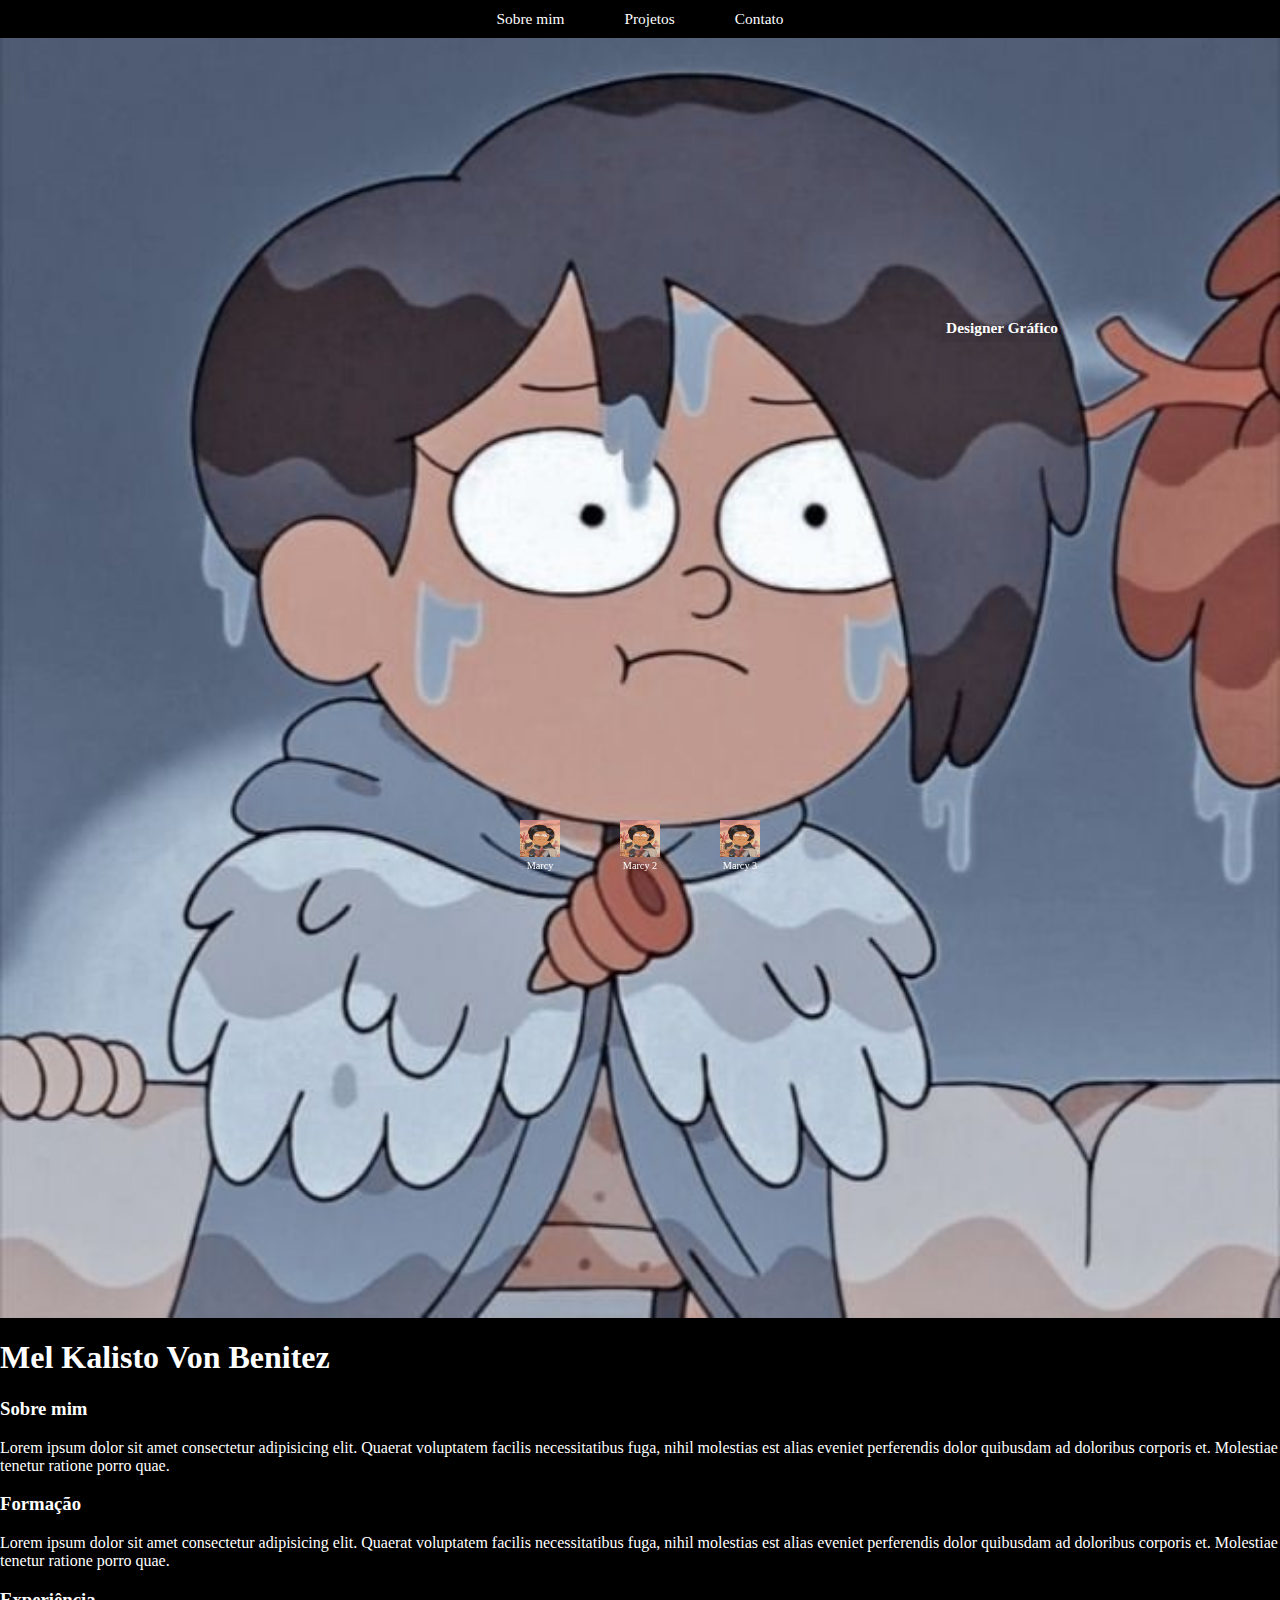
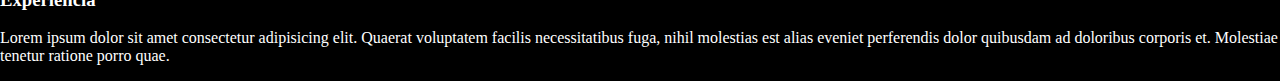
<file: index.html>
<!DOCTYPE html>
<html lang="pt-br">
<head>
    <meta charset="UTF-8">
    <meta name="viewport" content="width=device-width, initial-scale=1.0">
    <title>MK</title>
    <link rel="stylesheet" href="index.css">
</head>
<body>
    <div class="container">
        <nav>
            <ul>
                <li><a href="index.html">Sobre mim</a></li>
                <li><a href="project.html">Projetos</a></li>
                <li><a href="cont.html">Contato</a></li>
            </ul>
        </nav>

        <header>
            <div class="center">
                <img src="./imag/amphibia_marcy_perfil_03.jpg.jpg" alt="marcy">
            </div>
            <h1>Mel Kalisto Von Benitez</h1>
            <h2>Designer Gráfico</h2>
        </header>

        <main>
            <section>
                <h3>Sobre mim</h3>
                <p>Lorem ipsum dolor sit amet consectetur adipisicing elit. Quaerat voluptatem facilis necessitatibus fuga, nihil molestias est alias eveniet perferendis dolor quibusdam ad doloribus corporis et. Molestiae tenetur ratione porro quae.</p>
            </section>

            <section>
                <h3>Formação</h3>
                <p>Lorem ipsum dolor sit amet consectetur adipisicing elit. Quaerat voluptatem facilis necessitatibus fuga, nihil molestias est alias eveniet perferendis dolor quibusdam ad doloribus corporis et. Molestiae tenetur ratione porro quae.</p>
            </section>

            <section>
                <h3>Experiência</h3> <!-- Assumindo que este é o terceiro section -->
                <p>Lorem ipsum dolor sit amet consectetur adipisicing elit. Quaerat voluptatem facilis necessitatibus fuga, nihil molestias est alias eveniet perferendis dolor quibusdam ad doloribus corporis et. Molestiae tenetur ratione porro quae.</p>
            </section>
        </main>

        <footer>
            <ul>  <!-- Usando uma lista para organizar os links -->
                <li>
                    <a href="https://www.youtube.com/watch?v=iOG1Yu_ZhPc" target="_blank" rel="noopener noreferrer">
                        <img src="./imag/amphibia_marcy_perfil.jpg" alt="Marcy">
                        <p>Marcy</p>
                    </a>
                </li>
                <li>
                    <a href="https://www.youtube.com/watch?v=iOG1Yu_ZhPc" target="_blank" rel="noopener noreferrer">
                        <img src="./imag/amphibia_marcy_perfil.jpg" alt="Marcy">
                        <p>Marcy 2</p>
                    </a>
                </li>
                <li>
                    <a href="https://www.youtube.com/watch?v=iOG1Yu_ZhPc" target="_blank" rel="noopener noreferrer">
                        <img src="./imag/amphibia_marcy_perfil.jpg" alt="Marcy">
                        <p>Marcy 3</p>
                    </a>
                </li>
            </ul>
        </footer>
    </div>
</body>
</html>
</file>
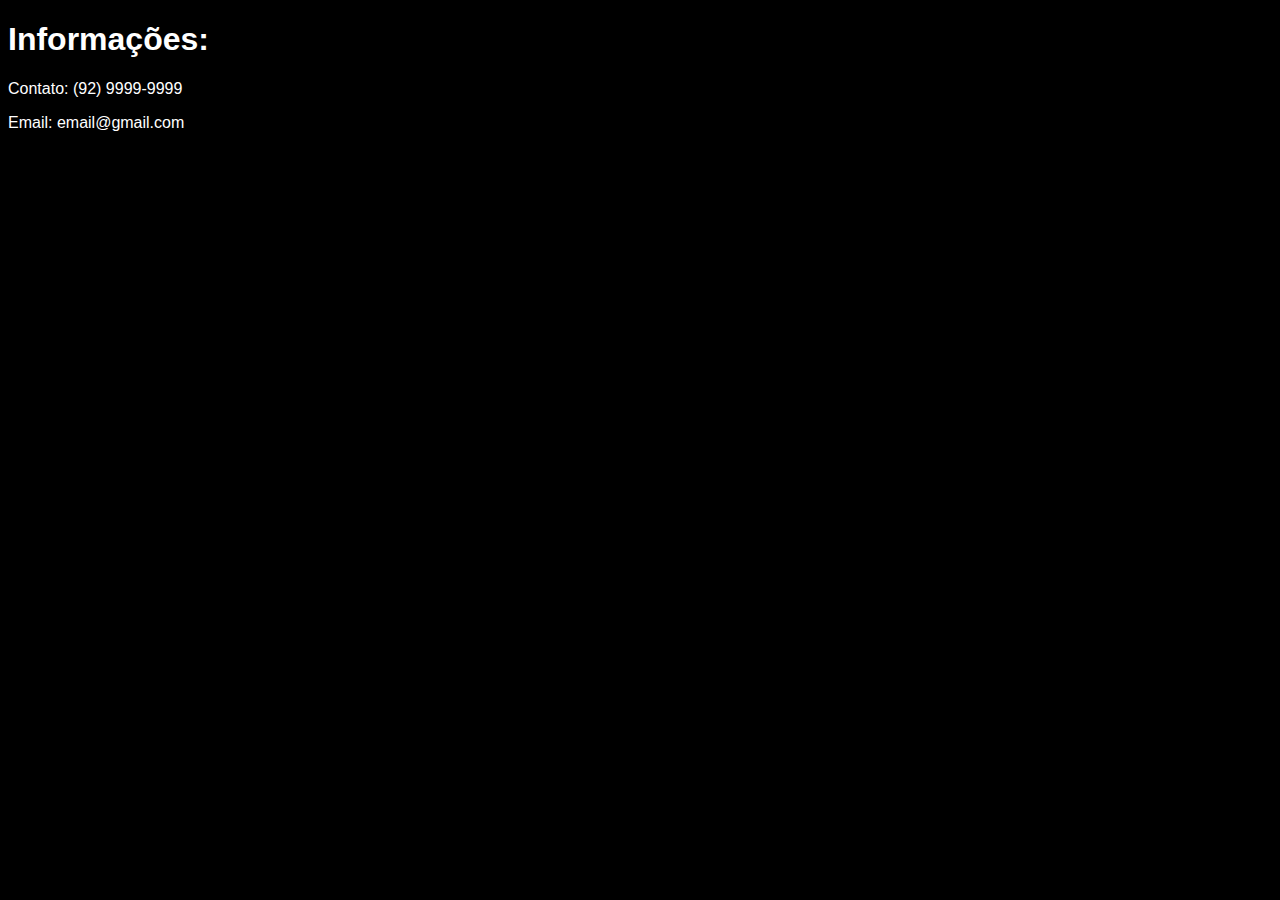
<file: cont.html>
<!DOCTYPE html>
<html lang="pt-br">
<head>
    <meta charset="UTF-8">
    <meta name="viewport" content="width=device-width, initial-scale=1.0">
    <title>Contato</title>
    <link rel="stylesheet" href="cont.css">
</head>
<body>
    <h1>
        Informações:
    </h1>
    <p>Contato: (92) 9999-9999</p>
    <p>Email: email@gmail.com</p>
</body>
</html>
</file>
<file: index.css>
body {
  margin: 0;
  padding: 0;
  font-family: 'Times New Roman', Times, serif;
  background-color: #000;
  color: white;
  overflow-x: hidden;
}


/* Navegação */
ul {
  display: flex;
  flex-wrap: wrap;
  list-style-type: none;
  justify-content: center;
  padding: 10px 20px;
  gap: 60px;
  margin: 0;
}


/*---------------------------------------------------------------*/
a {
  color: white;
  text-decoration: none;
  font-size: 1.2vw; /* era 1.2rem – agora proporcional à largura da tela */
}

/* Canto superior com imagem */
.center {
  position: relative;
  width: 100vw;
  height: auto;
}


.center img {
  display: block;
  width: 100%;
  height: auto;
  margin: 0;
  padding: 0;
  object-fit: cover;
}



/*---------------------------------------------------------------*/
/* Título */
.title {
  position: absolute;
  top: 20vh;
  left: 8vw;
  font-size: 3vw;
  color: white;
  max-width: 80vw;
  line-height: 1.2;
}

/* Responsividade para telas pequenas */
@media (max-width: 768px) {
  .title {
    position: absolute;
    top: 34vw;
  }
}

/*---------------------------------------------------------------*/



/*---------------------------------------------------------------*/

/* Texto principal */
.texto {
  max-width: 550px;
  padding: 10px;
  margin: 10px auto;
  text-align: justify;
  position: absolute;
  top: calc(20vh + 5vw); /* abaixo do título */
  left: 7vw;
  color: white;
  font-size: 1.2vw;
  line-height: 2;
}

/* Responsividade para telas pequenas */
@media (max-width: 768px) {
  .texto {
    position: absolute;        /* tira o position absolute */
    max-width: 50%;          /* ocupa até 90% da largura da tela */
    font-size: 1vw;          /* aumenta a fonte para legibilidade */
    top: 24vh;
  }
}

/*---------------------------------------------------------------*/



/*---------------------------------------------------------------*/
/* Imagem de perfil */
.perfil {
  max-width: 150px;
  max-height: 150px;
  object-fit: cover;
  position: absolute;
  top: 22vh;
  left: 75vw;
  
  width: 12vw;
  height: 12vw;
  border-radius: 50%;
  border: 3px solid white;

}

/* Responsividade para telas pequenas */
@media (max-width: 768px) {
  .perfil {
    position: absolute;
    position: sticky;
    width: 10vw;
    height: 10vw;
    top: 24vh;
  }
}
/*---------------------------------------------------------------*/


/*---------------------------------------------------------------*/

h2 {
  position: absolute;
  top: calc(15vh + 13vw); /* base no topo da foto + altura da foto + espaçamento */
  left: 74vw;
  transform: translateX(-5%); /* opcional: centraliza um pouco melhor */
  font-size: 1.2vw;
  box-shadow: 0 0 2000px rgba(255, 255, 255, 0.6);
  padding: 5px;
  text-align: center;
}


/* Responsividade para telas pequenas */
@media (max-width: 768px) {
  h2 {
    position: absolute;
    top: 45vw;
  }
}
/*---------------------------------------------------------------*/



/*---------------------------------------------------------------*/

/* Rodapé com ícones */
footer {
  position: fixed;
  bottom: 0;
  left: 0;
  width: 100%;
  display: flex;
  justify-content: center;
  align-items: center;
  padding: 1vh 0;
  background: transparent;
  z-index: 1000;
  gap: 5vw;
}

footer a {
  text-align: center;
  color: white;
  text-decoration: none;
  font-size: 1vw;
}

footer img {
  width: 4vw;
  max-width: 40px;
  height: auto;
  display: block;
  margin: 0 auto;
}

footer p {
  margin-top: 0.3vh;
  font-size: 0.8vw;
}
</file>
<file: cont.css>
body {
    color: white;
    background-color: black;
    font-family: Arial, Helvetica, sans-serif
}
</file>
